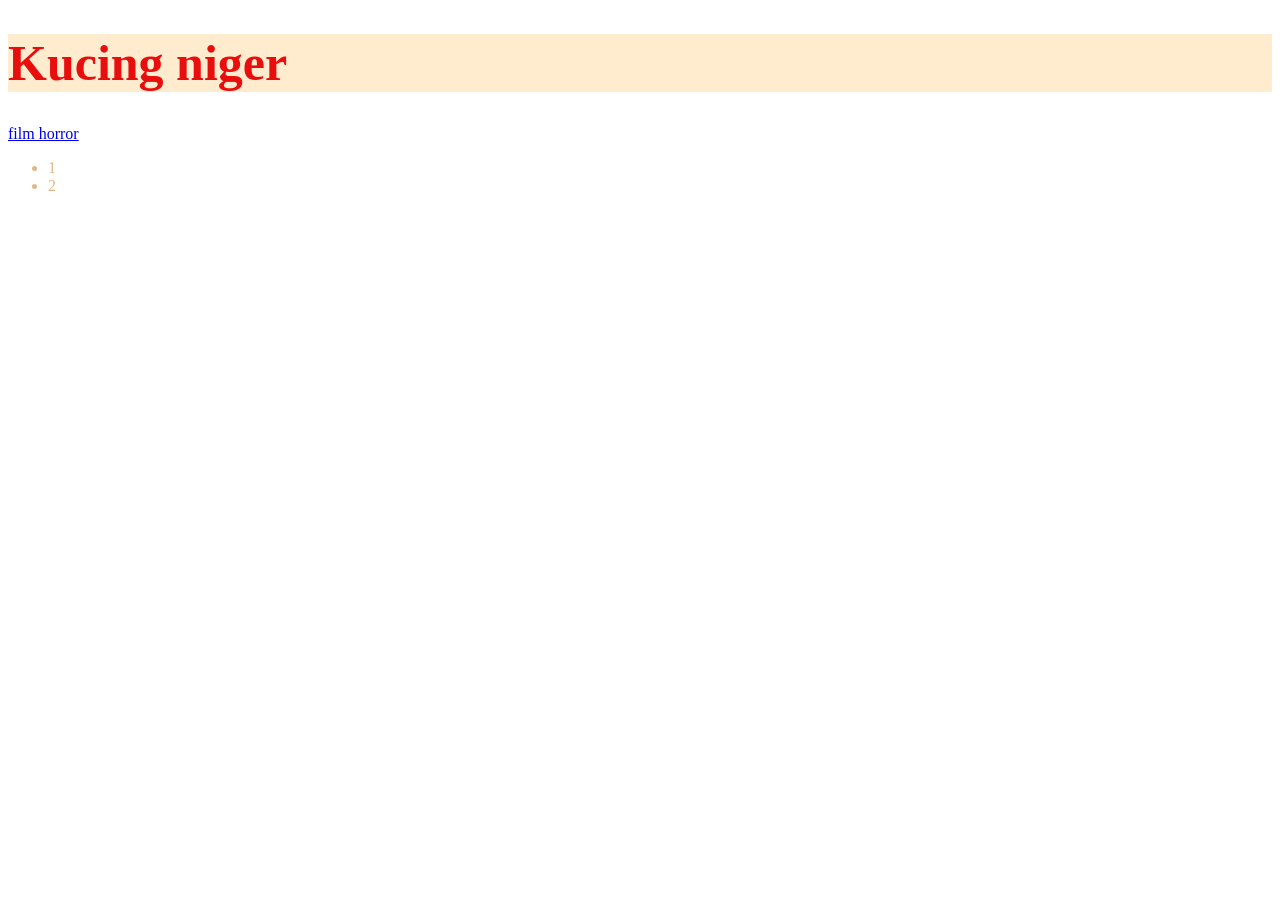
<file: index.html>
<!DOCTYPE html>
<html>
    <head>
     <title>website keramat</title>
     <link rel="stylesheet" href="styles.css">
    </head>
    <body>
    <h1>Kucing niger</h1>
    <a href="https://youtu.be/NNFRH_NJBDQ?si=I4KE6PB6slPSwQ0d">film horror</a>
    <ul>
        <li>1</li>
        <li>2</li>
    </ul>
    </body>
</html>
</file>
<file: styles.css>
h1{
    color: rgb(233, 14, 14);
    background-color: blanchedalmond;
    font-size: 50px;
    font-family: 'Arial Narrow Bold';
}

p{
     color: coral;
}

ul{
    color: burlywood;
}
</file>
